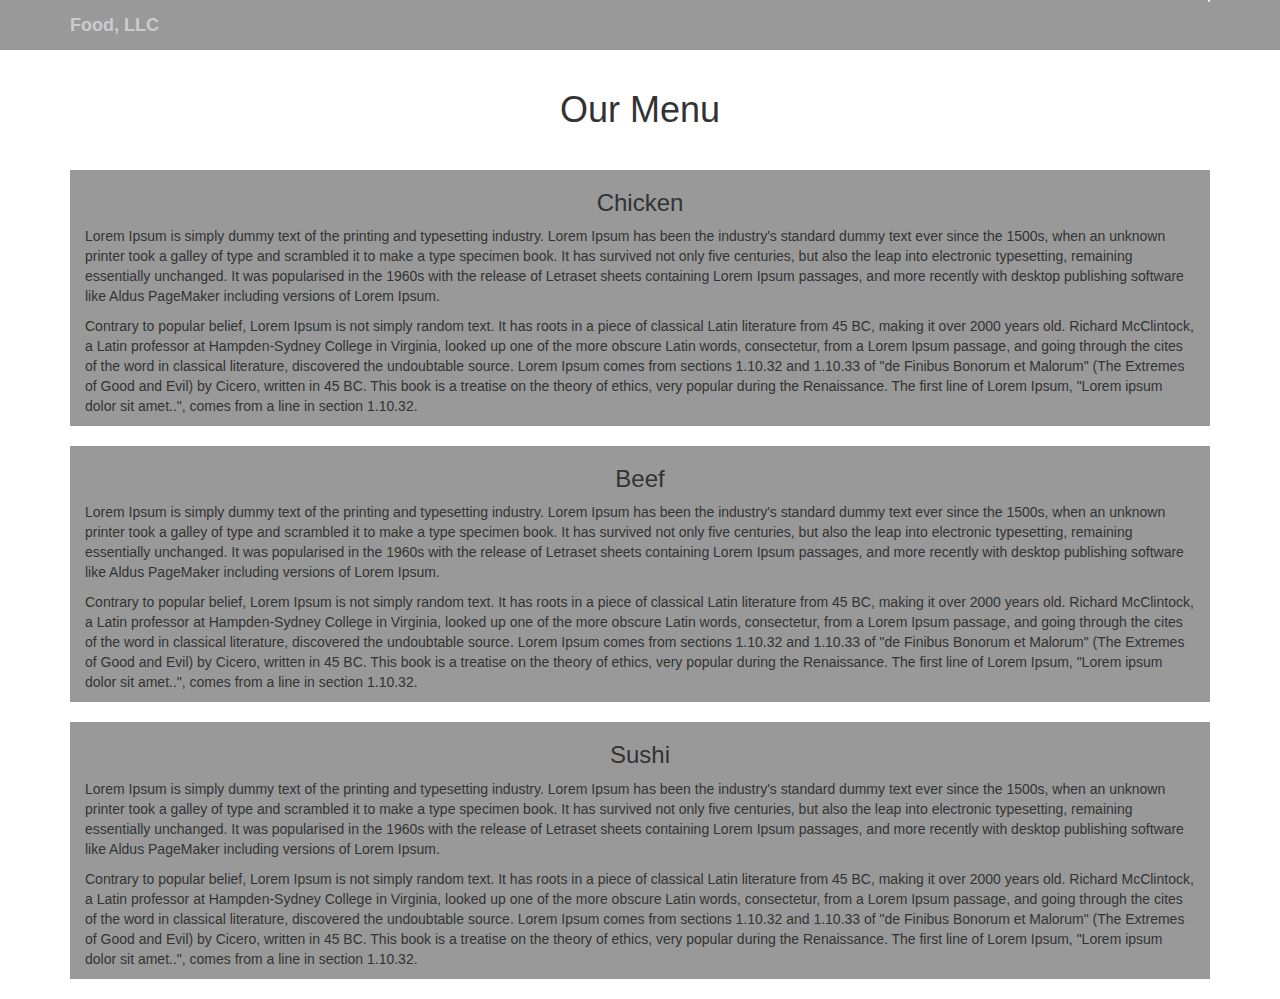
<file: module3assingment/index.html>
<!DOCTYPE html>
<html lang="en-us">
  <head>
    <meta charset="UTF-8">
    <title>Module3-solution by tuannnm46</title>
    <meta name="viewport" content="width=device-width, initial-scale=1">
    <link rel="stylesheet" href="css/bootstrap.min.css">
    <link rel="stylesheet" href="css/styles.css">
  </head>
  <body>
    <header>
      <nav id="header-nav" class="navbar navbar-default">
        <div class="container">
          <div class="navbar-header">
            <div class="navbar-brand">
              <a href="index.html">Food, LLC</a>
            </div>

            <button type="button" class="navbar-toggle collapsed" data-toggle="collapse" data-target="#collapsable-nav" aria-expanded="false">
              <span class="sr-only">Toggle navigation</span>
              <span class="icon-bar"></span>
              <span class="icon-bar"></span>
              <span class="icon-bar"></span>
            </button>
          </div>
          
          <div id="collapsable-nav" class="collapse navbar-collapse">
             <ul id="nav-list" class="nav navbar-nav navbar-right">
              <li class="visible-xs text-center">
                <a href="#chicken">Chicken</a>
                <hr class="visible-xs">
              </li>
              <li class="visible-xs text-center">
                <a href="#beef">Beef</a>
                <hr class="visible-xs">
              </li>
              <li class="visible-xs text-center">
                <a href="#sushi">Sushi</a>
              </li>
            </ul><!-- #nav-list -->
          </div><!-- .collapse .navbar-collapse -->
        </div><!-- .container -->
      </nav><!-- #header-nav -->
    </header>

    <div id="main-content" class="container">
      <h1 class="menu-header text-center col-md-12 col-ms-12 col-xs-12">Our Menu</h1>
      <div id="chicken" class="menu-content col-md-12 col-ms-12 col-xs-12">
        <h3 class="text-center">Chicken</h3>
        <p>Lorem Ipsum is simply dummy text of the printing and typesetting industry. Lorem Ipsum has been the industry's standard dummy text ever since the 1500s, when an unknown printer took a galley of type and scrambled it to make a type specimen book. It has survived not only five centuries, but also the leap into electronic typesetting, remaining essentially unchanged. It was popularised in the 1960s with the release of Letraset sheets containing Lorem Ipsum passages, and more recently with desktop publishing software like Aldus PageMaker including versions of Lorem Ipsum.</p>
        <p>Contrary to popular belief, Lorem Ipsum is not simply random text. It has roots in a piece of classical Latin literature from 45 BC, making it over 2000 years old. Richard McClintock, a Latin professor at Hampden-Sydney College in Virginia, looked up one of the more obscure Latin words, consectetur, from a Lorem Ipsum passage, and going through the cites of the word in classical literature, discovered the undoubtable source. Lorem Ipsum comes from sections 1.10.32 and 1.10.33 of "de Finibus Bonorum et Malorum" (The Extremes of Good and Evil) by Cicero, written in 45 BC. This book is a treatise on the theory of ethics, very popular during the Renaissance. The first line of Lorem Ipsum, "Lorem ipsum dolor sit amet..", comes from a line in section 1.10.32.</p>
      </div>
      <div id="beef" class="menu-content col-md-12 col-ms-12 col-xs-12">
        <h3 class="text-center">Beef</h3>
        <p>Lorem Ipsum is simply dummy text of the printing and typesetting industry. Lorem Ipsum has been the industry's standard dummy text ever since the 1500s, when an unknown printer took a galley of type and scrambled it to make a type specimen book. It has survived not only five centuries, but also the leap into electronic typesetting, remaining essentially unchanged. It was popularised in the 1960s with the release of Letraset sheets containing Lorem Ipsum passages, and more recently with desktop publishing software like Aldus PageMaker including versions of Lorem Ipsum.</p>
        <p>Contrary to popular belief, Lorem Ipsum is not simply random text. It has roots in a piece of classical Latin literature from 45 BC, making it over 2000 years old. Richard McClintock, a Latin professor at Hampden-Sydney College in Virginia, looked up one of the more obscure Latin words, consectetur, from a Lorem Ipsum passage, and going through the cites of the word in classical literature, discovered the undoubtable source. Lorem Ipsum comes from sections 1.10.32 and 1.10.33 of "de Finibus Bonorum et Malorum" (The Extremes of Good and Evil) by Cicero, written in 45 BC. This book is a treatise on the theory of ethics, very popular during the Renaissance. The first line of Lorem Ipsum, "Lorem ipsum dolor sit amet..", comes from a line in section 1.10.32.</p>
      </div>
      <div id="sushi" class="menu-content col-md-12 col-ms-12 col-xs-12">
        <h3 class="text-center">Sushi</h3>
        <p>Lorem Ipsum is simply dummy text of the printing and typesetting industry. Lorem Ipsum has been the industry's standard dummy text ever since the 1500s, when an unknown printer took a galley of type and scrambled it to make a type specimen book. It has survived not only five centuries, but also the leap into electronic typesetting, remaining essentially unchanged. It was popularised in the 1960s with the release of Letraset sheets containing Lorem Ipsum passages, and more recently with desktop publishing software like Aldus PageMaker including versions of Lorem Ipsum.</p>
        <p>Contrary to popular belief, Lorem Ipsum is not simply random text. It has roots in a piece of classical Latin literature from 45 BC, making it over 2000 years old. Richard McClintock, a Latin professor at Hampden-Sydney College in Virginia, looked up one of the more obscure Latin words, consectetur, from a Lorem Ipsum passage, and going through the cites of the word in classical literature, discovered the undoubtable source. Lorem Ipsum comes from sections 1.10.32 and 1.10.33 of "de Finibus Bonorum et Malorum" (The Extremes of Good and Evil) by Cicero, written in 45 BC. This book is a treatise on the theory of ethics, very popular during the Renaissance. The first line of Lorem Ipsum, "Lorem ipsum dolor sit amet..", comes from a line in section 1.10.32.</p>
      </div>
    </div><!-- End of #main-content -->

    <!-- jQuery (Bootstrap JS plugins depend on it) -->
    <script src="js/jquery-2.1.4.min.js"></script>
    <script src="js/bootstrap.min.js"></script>
    <script src="js/script.js"></script>
  </body>
</html>
</file>
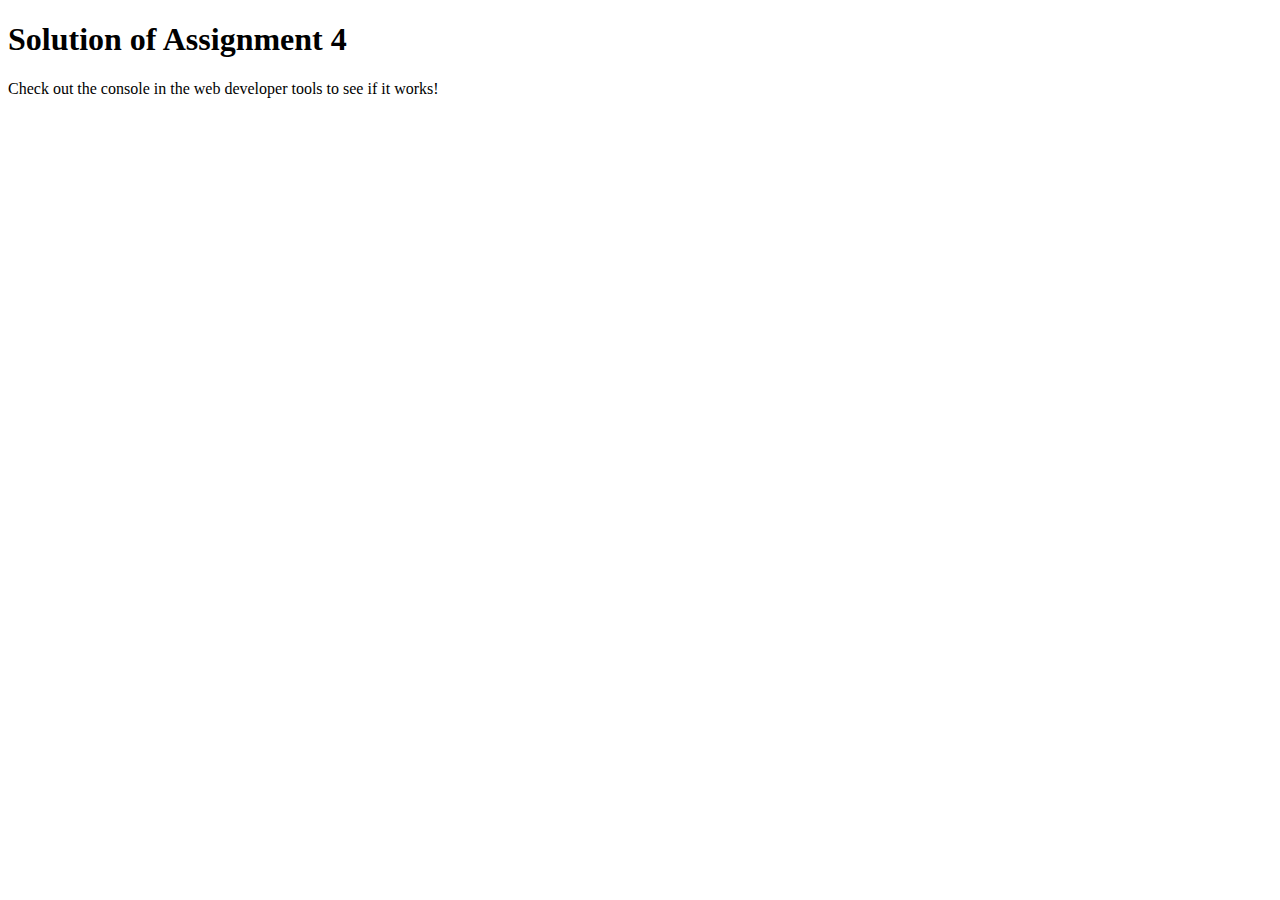
<file: module4assingment/index.html>
<!DOCTYPE html>
<html>

<head>
    <meta charset="utf-8">
    <title>Assignment Solution for Module 4</title>
    <script src="SpeakHello.js"></script>
    <script src="SpeakGoodBye.js"></script>
    <script src="script.js"></script>
</head>

<body>
    <h1>Solution of Assignment 4</h1>
    <p>Check out the console in the web developer tools to see if it works!</p>
</body>

</html>
</file>
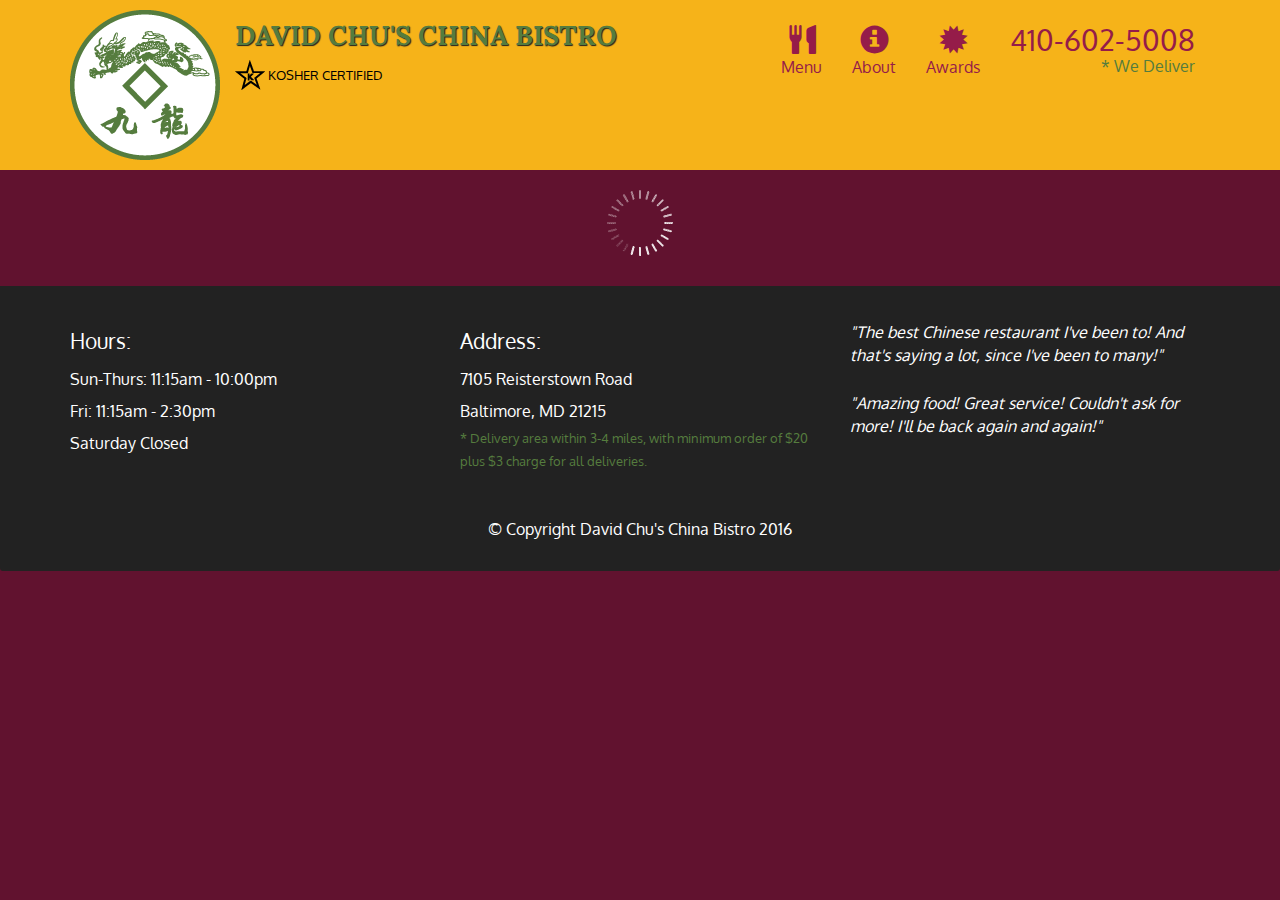
<file: module5assingment/index.html>
<!doctype html>
<html lang="en">
  <head>
    <meta charset="utf-8">
    <meta http-equiv="X-UA-Compatible" content="IE=edge">
    <meta name="viewport" content="width=device-width, initial-scale=1">
    <title>David Chu's China Bistro</title>
    <link rel="stylesheet" href="css/bootstrap.min.css">
    <link rel="stylesheet" href="css/styles.css">
    <link href='https://fonts.googleapis.com/css?family=Oxygen:400,300,700' rel='stylesheet' type='text/css'>
    <link href='https://fonts.googleapis.com/css?family=Lora' rel='stylesheet' type='text/css'>
  </head>
<body>
  <header>
    <nav id="header-nav" class="navbar navbar-default">
      <div class="container">
        <div class="navbar-header">
          <a href="index.html" class="pull-left visible-md visible-lg">
            <div id="logo-img" alt="Logo image"></div>
          </a>

          <div class="navbar-brand">
            <a href="index.html"><h1>David Chu's China Bistro</h1></a>
            <p>
              <img src="images/star-k-logo.png" alt="Kosher certification">
              <span>Kosher Certified</span>
            </p>
          </div>

          <button id="navbarToggle" type="button" class="navbar-toggle collapsed" data-toggle="collapse" data-target="#collapsable-nav" aria-expanded="false">
            <span class="sr-only">Toggle navigation</span>
            <span class="icon-bar"></span>
            <span class="icon-bar"></span>
            <span class="icon-bar"></span>
          </button>
        </div>
        
        <div id="collapsable-nav" class="collapse navbar-collapse">
           <ul id="nav-list" class="nav navbar-nav navbar-right">
            <li id="navHomeButton" class="visible-xs active">
              <a href="index.html">
                <span class="glyphicon glyphicon-home"></span> Home</a>
            </li>
            <li id="navMenuButton">
              <a href="#" onclick="$dc.loadMenuCategories();">
                <span class="glyphicon glyphicon-cutlery"></span><br class="hidden-xs"> Menu</a>
            </li>
            <li>
              <a href="#">
                <span class="glyphicon glyphicon-info-sign"></span><br class="hidden-xs"> About</a>
            </li>
            <li>
              <a href="#">
                <span class="glyphicon glyphicon-certificate"></span><br class="hidden-xs"> Awards</a>
            </li>
            <li id="phone" class="hidden-xs">
              <a href="tel:410-602-5008">
                <span>410-602-5008</span></a><div>* We Deliver</div>
            </li>
          </ul><!-- #nav-list -->
        </div><!-- .collapse .navbar-collapse -->
      </div><!-- .container -->
    </nav><!-- #header-nav -->
  </header>

  <div id="call-btn" class="visible-xs">
    <a class="btn" href="tel:410-602-5008">
    <span class="glyphicon glyphicon-earphone"></span>
    410-602-5008
    </a>
  </div>
  <div id="xs-deliver" class="text-center visible-xs">* We Deliver</div>

  <div id="main-content" class="container"></div>

  <footer class="panel-footer">
    <div class="container">
      <div class="row">
        <section id="hours" class="col-sm-4">
          <span>Hours:</span><br>
          Sun-Thurs: 11:15am - 10:00pm<br>
          Fri: 11:15am - 2:30pm<br>
          Saturday Closed
          <hr class="visible-xs">
        </section>
        <section id="address" class="col-sm-4">
          <span>Address:</span><br>
          7105 Reisterstown Road<br>
          Baltimore, MD 21215
          <p>* Delivery area within 3-4 miles, with minimum order of $20 plus $3 charge for all deliveries.</p>
          <hr class="visible-xs">
        </section>
        <section id="testimonials" class="col-sm-4">
          <p>"The best Chinese restaurant I've been to! And that's saying a lot, since I've been to many!"</p>
          <p>"Amazing food! Great service! Couldn't ask for more! I'll be back again and again!"</p>
        </section>
      </div>
      <div class="text-center">&copy; Copyright David Chu's China Bistro 2016</div>
    </div>
  </footer>

  <!-- jQuery (Bootstrap JS plugins depend on it) -->
  <script src="js/jquery-2.1.4.min.js"></script>
  <script src="js/bootstrap.min.js"></script>
  <script src="js/ajax-utils.js"></script>
  <script src="js/script.js"></script>
</body>
</html>
</file>
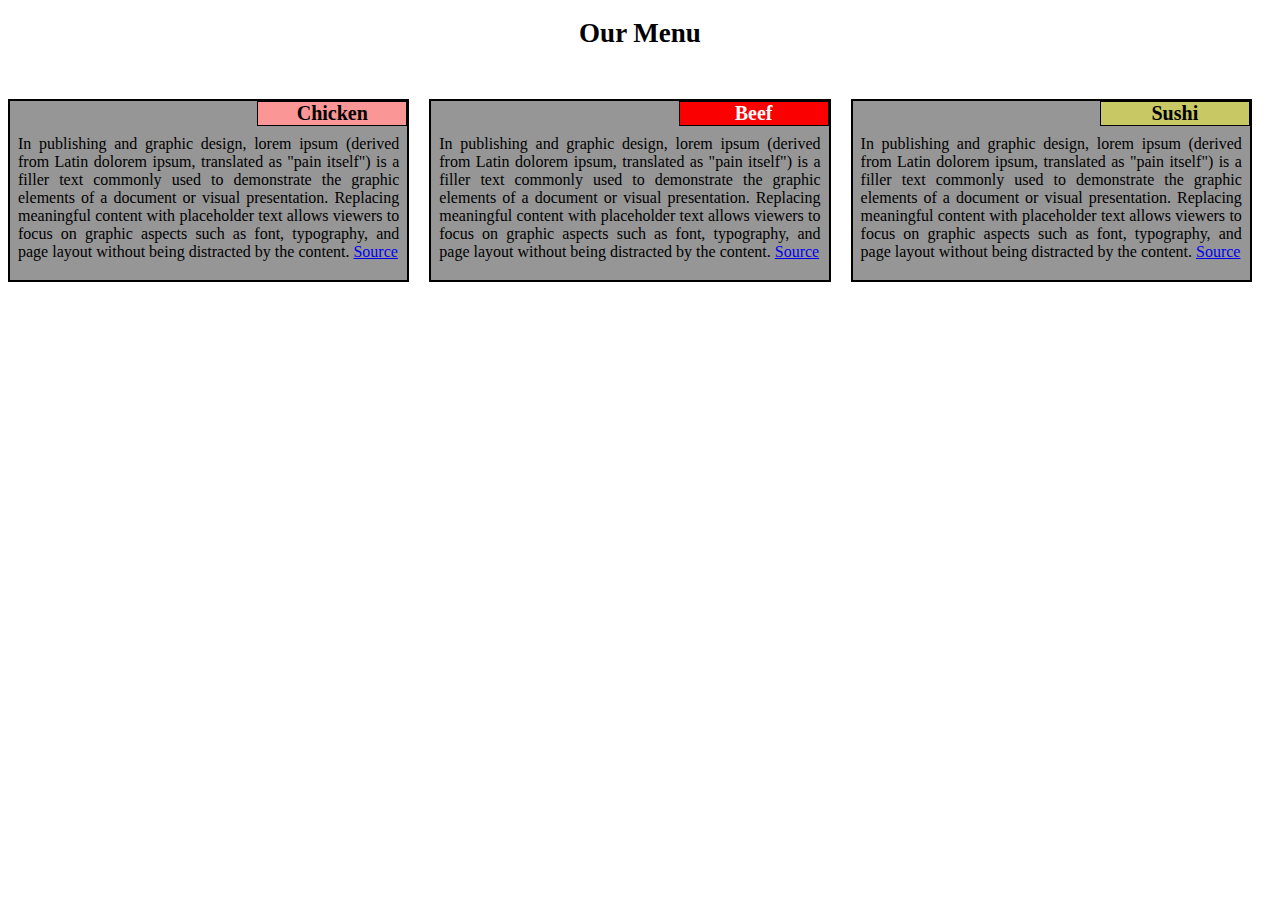
<file: module2index.html>
<!doctype html>
<html>
<head>
<link rel="stylesheet" href="module2styles.css">
<meta charset="utf-8">
<meta name='viewport' content='width=device-width, initial-scale=1'>
<title>Module 2 solution</title>
</head>
<body>
<h1>Our Menu</h1>
<div class='row'>
	<div class='col-lg-4 col-md-6 sx-12'>
		<div class='section'>
			<span id='nr1'>Chicken</span>
				<p>In publishing and graphic design, lorem ipsum (derived from Latin dolorem ipsum, translated as "pain itself") is a filler text commonly used to demonstrate the graphic elements of a document or visual presentation. Replacing meaningful content with placeholder text allows viewers to focus on graphic aspects such as font, typography, and page layout without being distracted by the content. <a href='https://en.wikipedia.org/wiki/Lorem_ipsum' target='blank' title='Source'>Source</a></p>
		</div>
	</div>
	<div class='col-lg-4 col-md-6 sx-12'>
		<div class='section'>
			<span id='nr2'>Beef</span>
				<p>In publishing and graphic design, lorem ipsum (derived from Latin dolorem ipsum, translated as "pain itself") is a filler text commonly used to demonstrate the graphic elements of a document or visual presentation. Replacing meaningful content with placeholder text allows viewers to focus on graphic aspects such as font, typography, and page layout without being distracted by the content. <a href='https://en.wikipedia.org/wiki/Lorem_ipsum' target='blank' title='Source'>Source</a></p>
		</div>
	</div>
	<div class='col-lg-4 col-md-12 sx-12'>
		<div class='section'>
			<span id='nr3'>Sushi</span>
				<p>In publishing and graphic design, lorem ipsum (derived from Latin dolorem ipsum, translated as "pain itself") is a filler text commonly used to demonstrate the graphic elements of a document or visual presentation. Replacing meaningful content with placeholder text allows viewers to focus on graphic aspects such as font, typography, and page layout without being distracted by the content. <a href='https://en.wikipedia.org/wiki/Lorem_ipsum' target='blank' title='Source'>Source</a></p>
		</div>
	</div>
</div>
</body>
</html>
</file>
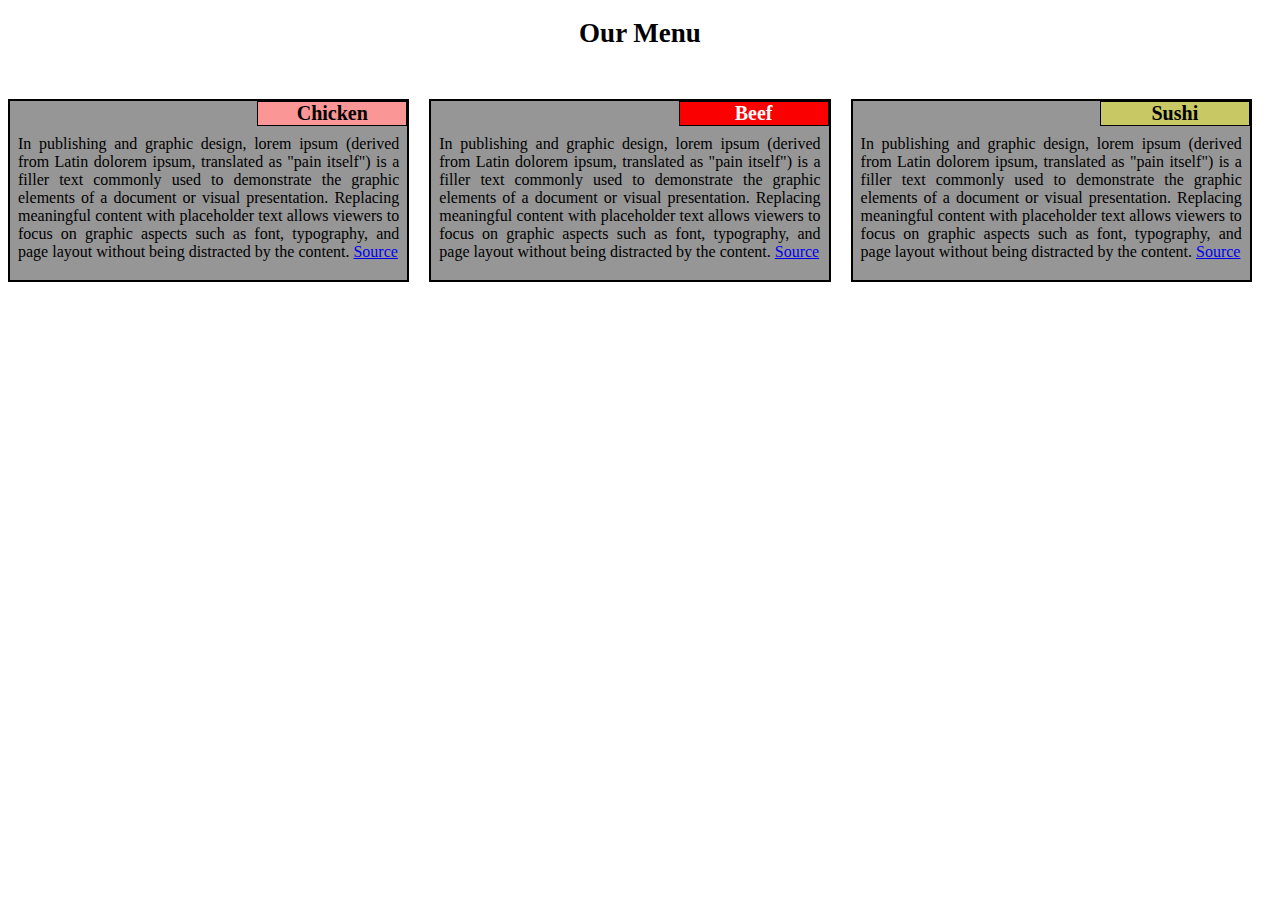
<file: module2assingment/module2index.html>
<!doctype html>
<html>
<head>
<link rel="stylesheet" href="module2styles.css">
<meta charset="utf-8">
<meta name='viewport' content='width=device-width, initial-scale=1'>
<title>Module 2 solution</title>
</head>
<body>
<h1>Our Menu</h1> 
<div class='row'>
	<div class='col-lg-4 col-md-6 sx-12'>
		<div class='section'>
			<span id='nr1'>Chicken</span>
				<p>In publishing and graphic design, lorem ipsum (derived from Latin dolorem ipsum, translated as "pain itself") is a filler text commonly used to demonstrate the graphic elements of a document or visual presentation. Replacing meaningful content with placeholder text allows viewers to focus on graphic aspects such as font, typography, and page layout without being distracted by the content. <a href='https://en.wikipedia.org/wiki/Lorem_ipsum' target='blank' title='Source'>Source</a></p>
		</div>
	</div>
	<div class='col-lg-4 col-md-6 sx-12'>
		<div class='section'>
			<span id='nr2'>Beef</span>
				<p>In publishing and graphic design, lorem ipsum (derived from Latin dolorem ipsum, translated as "pain itself") is a filler text commonly used to demonstrate the graphic elements of a document or visual presentation. Replacing meaningful content with placeholder text allows viewers to focus on graphic aspects such as font, typography, and page layout without being distracted by the content. <a href='https://en.wikipedia.org/wiki/Lorem_ipsum' target='blank' title='Source'>Source</a></p>
		</div>
	</div>
	<div class='col-lg-4 col-md-12 sx-12'>
		<div class='section'>
			<span id='nr3'>Sushi</span>
				<p>In publishing and graphic design, lorem ipsum (derived from Latin dolorem ipsum, translated as "pain itself") is a filler text commonly used to demonstrate the graphic elements of a document or visual presentation. Replacing meaningful content with placeholder text allows viewers to focus on graphic aspects such as font, typography, and page layout without being distracted by the content. <a href='https://en.wikipedia.org/wiki/Lorem_ipsum' target='blank' title='Source'>Source</a></p>
		</div>
	</div>
</div>
</body>
</html>
</file>
<file: module3assingment/css/styles.css>
#header-nav {
    background-color: #999999;
    border-radius: 0;
    border: 0;
  }
  #header-nav .navbar-brand a{
    color: #ccc;
    font-weight: bold;
  }
  .navbar-brand a:hover, .navbar-brand a:focus {
    text-decoration: none;
  }
  .navbar-brand p { /* Kosher cert */
    color: #000;
    text-transform: uppercase;
    font-size: .7em;
    margin-top: 15px;
  }
  .navbar-brand p span { /* Star-K */
    vertical-align: middle;
  }
  
  #nav-list{
    background: white;
    border: 1px solid #e7e7e7;
    margin-top: 0;
    margin-bottom: 0;
  }
  
  #nav-list hr{
    margin-top: 0px;
    margin-bottom: 0px;
    color: #e7e7e7;
  }
  
  #header-nav span.icon-bar{
    background: #e7e7e7;
  }
  
  #header-nav .navbar-toggle:hover span.icon-bar, #header-nav .navbar-toggle:focus span.icon-bar{
    background: #888;
  }
  
  .menu-header{
    margin-bottom: 40px;
  }
  .menu-content{
    background: #999999;
    margin-bottom: 20px;
  }
</file>
<file: module5assingment/css/styles.css>
body {
  font-size: 16px;
  color: #fff;
  background-color: #61122f;
  font-family: 'Oxygen', sans-serif;
}

/** HEADER **/
#header-nav {
  background-color: #f6b319;
  border-radius: 0;
  border: 0;
}

#logo-img {
  background: url('../images/restaurant-logo_large.png') no-repeat;
  width: 150px;
  height: 150px;
  margin: 10px 15px 10px 0;
}

.navbar-brand {
  padding-top: 25px;
}
.navbar-brand h1 { /* Restaurant name */
  font-family: 'Lora', serif;
  color: #557c3e;
  font-size: 1.5em;
  text-transform: uppercase;
  font-weight: bold;
  text-shadow: 1px 1px 1px #222;
  margin-top: 0;
  margin-bottom: 0;
  line-height: .75;
}
.navbar-brand a:hover, .navbar-brand a:focus {
  text-decoration: none;
}
.navbar-brand p { /* Kosher cert */
  color: #000;
  text-transform: uppercase;
  font-size: .7em;
  margin-top: 15px;
}
.navbar-brand p span { /* Star-K */
  vertical-align: middle;
}

#nav-list {
  margin-top: 10px;
}
#nav-list a {
  color: #951C49;
  text-align: center;
}
#nav-list a:hover {
  background: #E7E7E7;
}
#nav-list a span {
  font-size: 1.8em;
}

#phone {
  margin-top: 5px;
}
#phone a { /* Phone number */
  text-align: right;
  padding-bottom: 0;
}
#phone div { /* We Deliver */
  color: #557c3e;
  text-align: right;
  padding-right: 15px;
}

.navbar-header button.navbar-toggle, .navbar-header .icon-bar {
  border: 1px solid #61122f;
}
.navbar-header button.navbar-toggle {
  clear: both;
  margin-top: -30px;
}
/* END HEADER */

/* FOOTER */
.panel-footer {
  margin-top: 30px;
  padding-top: 35px;
  padding-bottom: 30px;
  background-color: #222;
  border-top: 0;
}
.panel-footer div.row {
  margin-bottom: 35px;
}
#hours, #address {
  line-height: 2;
}
#hours > span, #address > span {
  font-size: 1.3em;
}
#address p {
  color: #557c3e;
  font-size: .8em;
  line-height: 1.8;
}
#testimonials {
  font-style: italic;
}
#testimonials p:nth-child(2) {
  margin-top: 25px;
}
/* END FOOTER */



/* HOME PAGE */
.container .jumbotron {
  box-shadow: 0 0 50px #3F0C1F;
  border: 2px solid #3F0C1F;
}

#menu-tile, #specials-tile, #map-tile {
  height: 250px;
  width: 100%;
  margin-bottom: 15px;
  position: relative;
  border: 2px solid #3F0C1F;
  overflow: hidden;
}
#menu-tile:hover, #specials-tile:hover, #map-tile:hover {
  box-shadow: 0 1px 5px 1px #cccccc;
}
#menu-tile {
  background: url('../images/menu-tile.jpg') no-repeat;
  background-position: center;
}
#specials-tile {
  background: url('../images/specials-tile.jpg') no-repeat;
  background-position: center;
}
#menu-tile span, #specials-tile span, #map-tile span {
  position: absolute;
  bottom: 0;
  right: 0;
  width: 100%;
  text-align: center;
  font-size: 1.6em;
  text-transform: uppercase;
  background-color: #000;
  color: #fff;
  opacity: .8;
}
/* END HOME PAGE */

/* MENU CATEGORIES PAGE */
.category-tile { 
  position: relative;
  border: 2px solid #3F0C1F;
  overflow: hidden;
  width: 200px;
  height: 200px;
  margin: 0 auto 15px;
}
.category-tile span {
  position: absolute;
  bottom: 0;
  right: 0;
  width: 100%;
  text-align: center;
  font-size: 1.2em;
  text-transform: uppercase;
  background-color: #000;
  color: #fff;
  opacity: .8;
}
.category-tile:hover {
  box-shadow: 0 1px 5px 1px #cccccc;
}

#menu-categories-title + div {
  margin-bottom: 50px;
}
/* END MENU CATEGORIES PAGE */

/* SINGLE CATEGORY PAGE */
.menu-item-tile {
  margin-bottom: 25px;
}
.menu-item-tile hr {
  width: 80%;
}
.menu-item-tile .menu-item-price {
  font-size: 1.1em;
  text-align: right;
  margin-top: -15px;
  margin-right: -15px;
}
.menu-item-tile .menu-item-price span {
  font-size: .6em;
}
.menu-item-photo {
  position: relative;
  border: 2px solid #3F0C1F; 
  overflow: hidden;
  padding: 0;
  margin-right: -15px;
  margin-left: auto;
  margin-bottom: 20px;
  max-width: 250px;
}
.menu-item-photo div {
  position: absolute;
  bottom: 0;
  right: 0;
  width: 80px;
  background-color: #557c3e;
  text-align: center;
}
.menu-item-description {
  padding-right: 30px;
}
h3.menu-item-title {
  margin: 0 0 10px;
}
.menu-item-details {
  font-size: .9em;
  font-style: italic;
}
/* END SINGLE CATEGORY PAGE */


/********** Large devices only **********/
@media (min-width: 1200px) {
  .container .jumbotron {
    background: url('../images/jumbotron_1200.jpg') no-repeat;
    height: 675px;
  }
}

/********** Medium devices only **********/
@media (min-width: 992px) and (max-width: 1199px) {
  /* Header */
  #logo-img {
    background: url('../images/restaurant-logo_medium.png') no-repeat;
    width: 100px;
    height: 100px;
    margin: 5px 5px 5px 0;
  }
  /* End Header */

  /* Home Page */
  .container .jumbotron {
    background: url('../images/jumbotron_992.jpg') no-repeat;
    height: 558px;
  }
  /* End Home Page */
}

/********** Small devices only **********/
@media (min-width: 768px) and (max-width: 991px) {
  /* Home Page */
  .container .jumbotron {
    background: url('../images/jumbotron_768.jpg') no-repeat;
    height: 432px;
  }
  /* End Home Page */
}

/********** Extra small devices only **********/
@media (max-width: 767px) {
  /* Header */
  .navbar-brand {
    padding-top: 10px;
    height: 80px;
  }
  .navbar-brand h1 { /* Restaurant name */
    padding-top: 10px;
    font-size: 5vw; /* 1vw = 1% of viewport width */
  }
  .navbar-brand p { /* Kosher cert */
    font-size: .6em;
    margin-top: 12px;
  }
  .navbar-brand p img { /* Star-K */
    height: 20px;
  }

  #collapsable-nav a { /* Collapsed nav menu text */
    font-size: 1.2em;
  }
  #collapsable-nav a span { /* Collapsed nav menu glyph */
    font-size: 1em;
    margin-right: 5px;
  }

  #call-btn > a {
    font-size: 1.5em;
    display: block;
    margin: 0 20px;
    padding: 10px;
    border: 2px solid #fff;
    background-color: #f6b319;
    color: #951c49;
  }
  #xs-deliver {
    margin-top: 5px;
    font-size: .7em;
    letter-spacing: .1em;
    text-transform: uppercase;
  }
  /* End Header */

  /* Footer */
  .panel-footer section {
    margin-bottom: 30px;
    text-align: center;
  }
  .panel-footer section:nth-child(3) {
    margin-bottom: 0; /* margin already exists on the whole row */
  }
  .panel-footer section hr {
    width: 50%;
  }
  /* End Footer */

  /* Home Page */
  .container .jumbotron {
    margin-top: 30px;
    padding: 0;
  }
  #menu-tile, #specials-tile {
    width: 360px;
    margin: 0 auto 15px;
  }

  .menu-item-photo {
    margin-right: auto;
  }
  .menu-item-tile .menu-item-price {
    text-align: center;
  }
  .menu-item-description {
    text-align: center;;
  }
}


/********** Super extra small devices Only :-) (e.g., iPhone 4) **********/
@media (max-width: 479px) {
  /* Header */
  .navbar-brand h1 { /* Restaurant name */
    padding-top: 5px;
    font-size: 6vw;
  }
  /* End Header */
  
  /* Home page */
  #menu-tile, #specials-tile {
    width: 280px;
    margin: 0 auto 15px;
  }

  .col-xxs-12 {
    position: relative;
    min-height: 1px;
    padding-right: 15px;
    padding-left: 15px;
    float: left;
    width: 100%;
  }
}
</file>
<file: module2styles.css>
* {
    box-sizing: border-box;
  }
  
  h1 {
      font-size: 27px;
      font-family: Georgia serif;
      text-align: center;
      color: rgb(0, 0, 0);
      margin-bottom: 30px;
  }
  
  p {
      padding: 15px 5px 0px 5px;
      font-family: Georgia sans-serif;
      font-size: 16px;
      position: relative;
  }
  
  .section { 
      background-color: rgb(150, 150, 150);
         border: 2px solid black;
         margin-top: 20px; 
         margin-right: 20px; 
         padding: 3px;
         text-align: justify;
         position: relative;
   }
  
  span {
      font-size: 20px;
      width: 150px;
      border: 1px solid black;
      font-weight: bold;
      text-align: center;
      float: right; top :0; right: 0; margin: 0;
      position: absolute;
  }
  #nr1 {
      background-color: rgb(250, 150, 150);
      color: rgb(0, 0, 0);
  }
  #nr2 {
      background-color: rgb(250, 0, 0);
      color: rgb(250, 250, 250);
  }
  #nr3 {
      background-color: rgb(200, 200, 100);
      color: rgb(0, 0, 0);
  }
  
  
  .row {
      width: 100%;
  }
  
  /* Desktop PC view */
  
  @media (min-width: 992px) {
   
    .col-lg-4 {
      width: 33.33%;
      float: left;
      }
  }
  
  /* Tablet PC view */
  @media (min-width: 768px) and (max-width: 991px) {
   
    .col-md-6 {
      width: 50%;
      float: left;
    }
    .col-md-12 {
      width: 100%;
      float: left;
    }
  }
  /* Cell phone view */
  @media (max-width: 767px)  {
    
    .col-sx-12 {
        float: left;
      width: 100%;
    }
  }
</file>
<file: module2assingment/module2styles.css>
* {
    box-sizing: border-box;
  }
  
  h1 {
      font-size: 27px; /*opnionall*/
      font-family: Georgia serif;
      text-align: center;
      color: rgb(0, 0, 0);
      margin-bottom: 30px;
  }
  
  p {
      padding: 15px 5px 0px 5px;
      font-family: Georgia sans-serif;
      font-size: 16px;
      position: relative;
  }
  
  .section { 
      background-color: rgb(150, 150, 150);
         border: 2px solid black;
         margin-top: 20px; 
         margin-right: 20px; 
         padding: 3px;
         text-align: justify;
         position: relative;
   }
  
  span {
      font-size: 20px;
      width: 150px;
      border: 1px solid black;
      font-weight: bold;
      text-align: center;
      float: right; top :0; right: 0; margin: 0;
      position: absolute;
  }
  #nr1 {
      background-color: rgb(250, 150, 150);
      color: rgb(0, 0, 0);
  }
  #nr2 {
      background-color: rgb(250, 0, 0);
      color: rgb(250, 250, 250);
  }
  #nr3 {
      background-color: rgb(200, 200, 100);
      color: rgb(0, 0, 0);
  }
  
  
  .row {
      width: 100%;
  }
  
  /* Desktop PC view */
  
  @media (min-width: 992px) {
   
    .col-lg-4 {
      width: 33.33%;
      float: left;
      }
  }
  
  /* Tablet PC view */
  @media (min-width: 768px) and (max-width: 991px) {
   
    .col-md-6 {
      width: 50%;
      float: left;
    }
    .col-md-12 {
      width: 100%;
      float: left;
    }
  }
  /* Cell phone view */
  @media (max-width: 767px)  {
    
    .col-sx-12 {
        float: left;
      width: 100%;
    }
  }
</file>
